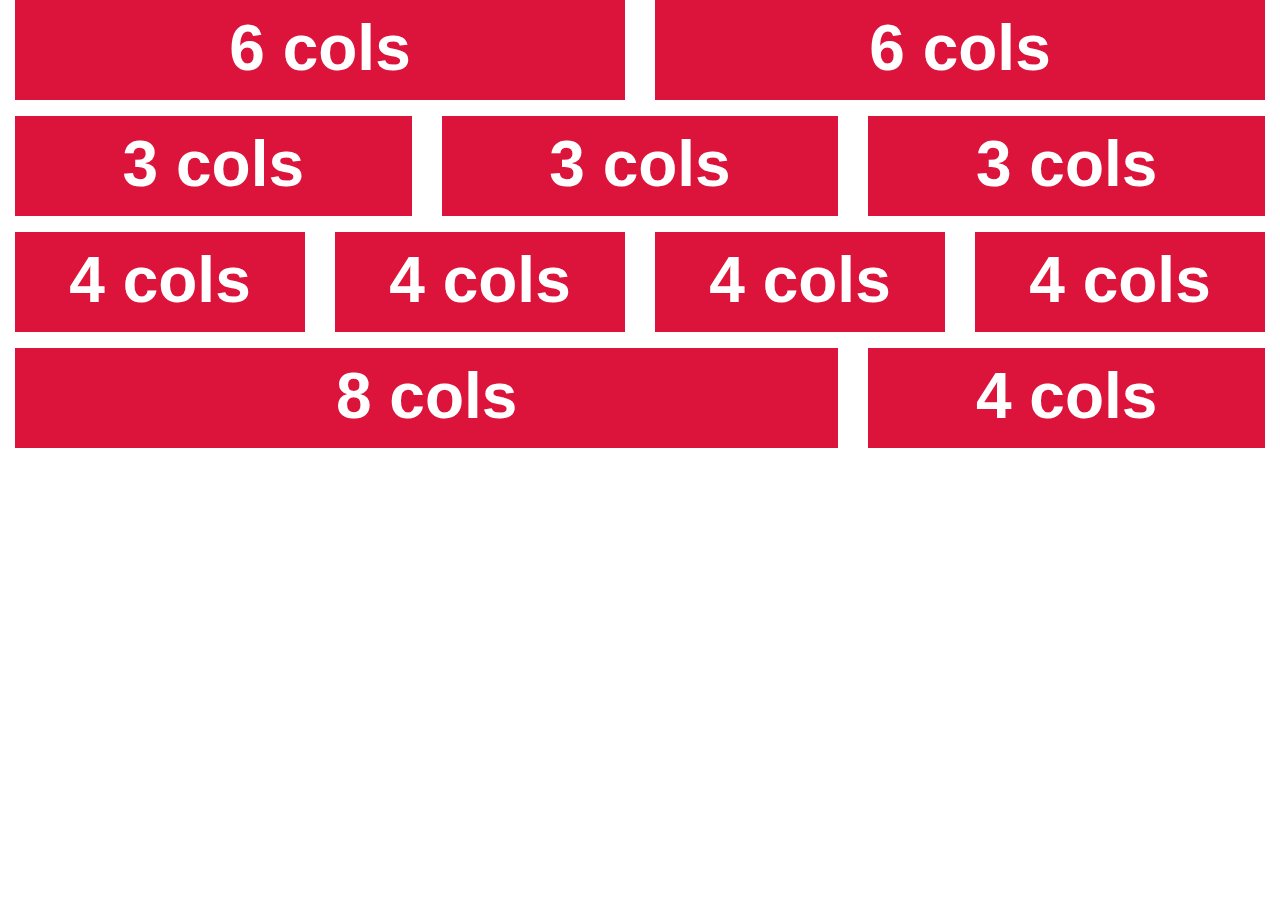
<file: index.html>
<!DOCTYPE html>
<html lang="en">
<head>
    <meta charset="UTF-8">
    <meta http-equiv="X-UA-Compatible" content="IE=edge">
    <meta name="viewport" content="width=device-width, initial-scale=1.0">
    <link rel="stylesheet" href="css/bootstrap.css">
    <link rel="stylesheet" href="css/styles.css">
    <title>Week5</title>
</head>
<body>
    
    <div class="container-fluid">
        <!-- FIRST ROW -->
        <div class="row">
            <div class="col-md-6">
                <p>6 cols</p>
            </div>
            <div class="col-md-6">
                <p>6 cols</p>
            </div>
        </div>

        <!-- SECOND ROW -->
        <div class="row">
            <div class="col-md-4"><p>3 cols</p></div>
            <div class="col-md-4"><p>3 cols</p></div>
            <div class="col-md-4"><p>3 cols</p></div>
        </div>

        <!-- THIRD ROW -->
        <div class="row">
            <div class="col-md-3"><p>4 cols</p></div>
            <div class="col-md-3"><p>4 cols</p></div>
            <div class="col-md-3"><p>4 cols</p></div>
            <div class="col-md-3"><p>4 cols</p></div>
        </div>

        <!-- FOURTH -->
        <div class="row">
            <div class="col-md-8"><p>8 cols</p></div>
            <div class="col-md-4"><p>4 cols</p></div>
        </div>
    </div>

    


    <script type="text/javascript" src="/js/jquery-3.6.1.min.js"></script>
    <script type="text/javascript" src="/js/bootstrap.js"></script>
    
</body>
</html>
</file>
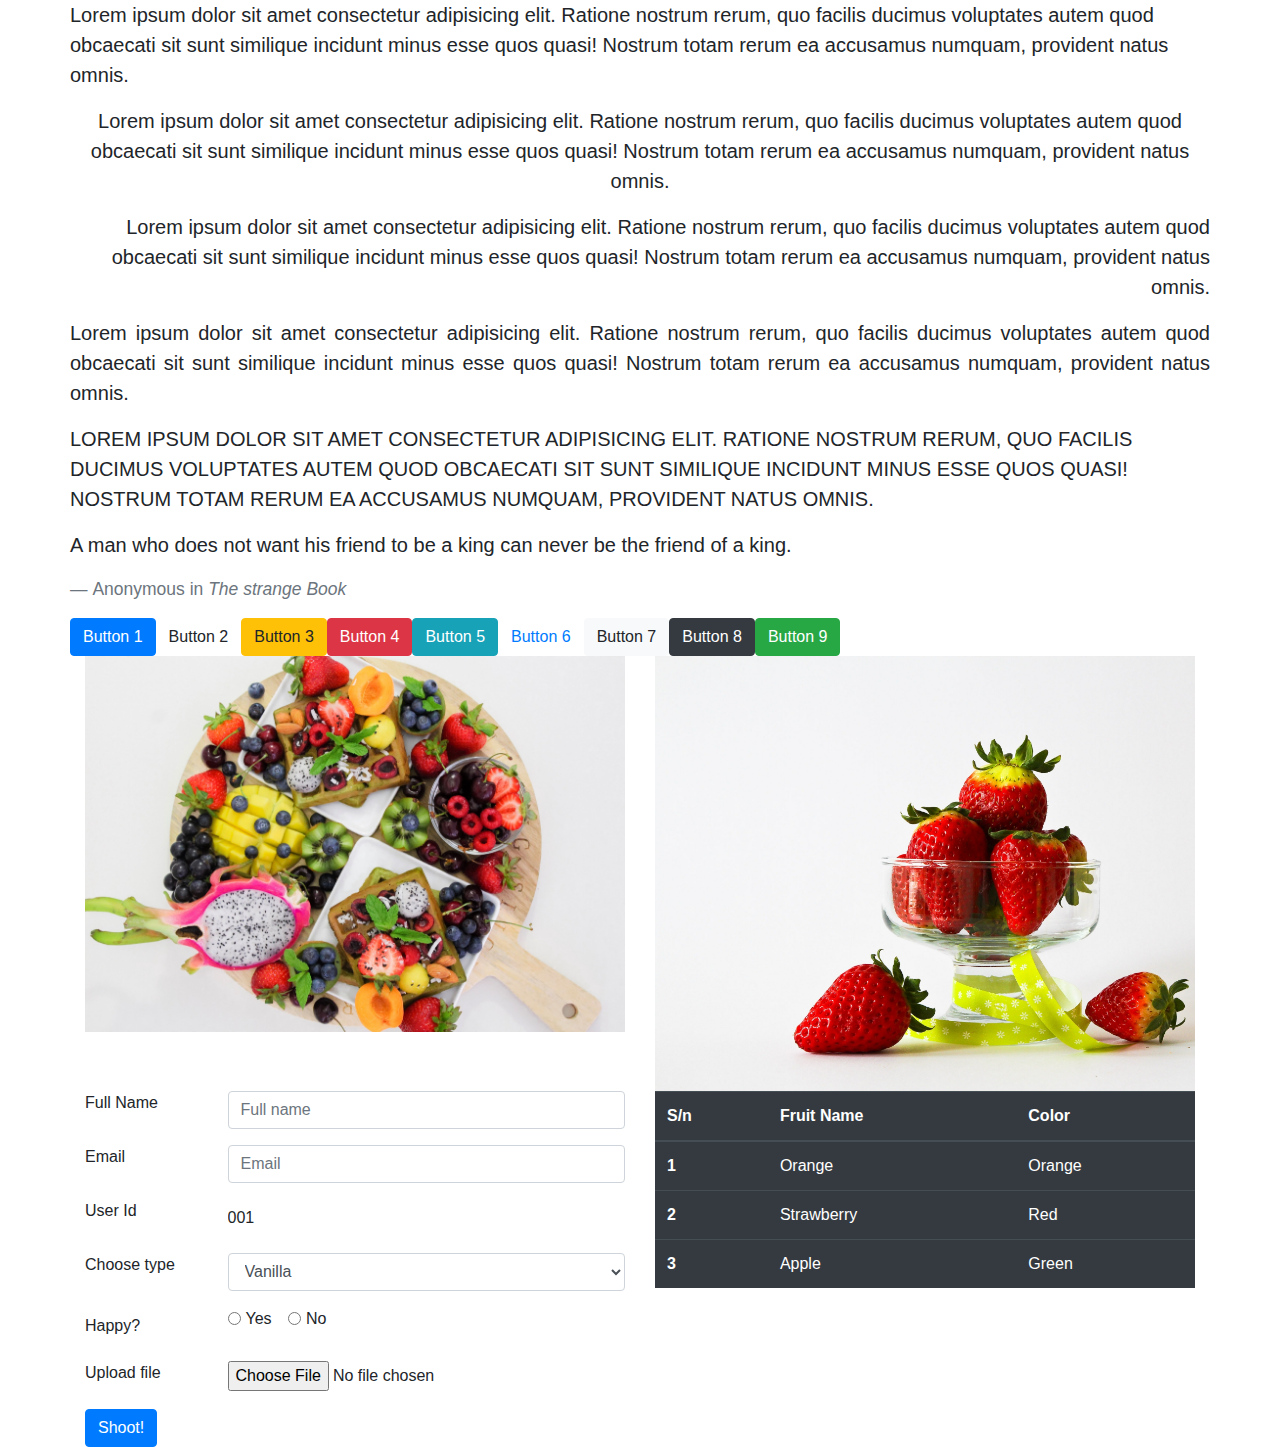
<file: index2.html>
<!DOCTYPE html>
<html lang="en">
<head>
    <meta charset="UTF-8">
    <meta http-equiv="X-UA-Compatible" content="IE=edge">
    <meta name="viewport" content="width=device-width, initial-scale=1.0">
    <link rel="stylesheet" href="css/bootstrap.min.css">
    <title>Bootstrap Day 2: Week 6</title>
</head>
<body>

    <!-- 5 PARAGRAPH -->
    <div class="container">
        <div class="row">
            <p class="lead text-left">
                Lorem ipsum dolor sit amet consectetur adipisicing elit. Ratione nostrum rerum, quo facilis ducimus voluptates autem quod obcaecati sit sunt similique incidunt minus esse quos quasi! Nostrum totam rerum ea accusamus numquam, provident natus omnis.
            </p>
            <p class="lead text-center">
                Lorem ipsum dolor sit amet consectetur adipisicing elit. Ratione nostrum rerum, quo facilis ducimus voluptates autem quod obcaecati sit sunt similique incidunt minus esse quos quasi! Nostrum totam rerum ea accusamus numquam, provident natus omnis.
            </p>
            <p class="lead text-right">
                Lorem ipsum dolor sit amet consectetur adipisicing elit. Ratione nostrum rerum, quo facilis ducimus voluptates autem quod obcaecati sit sunt similique incidunt minus esse quos quasi! Nostrum totam rerum ea accusamus numquam, provident natus omnis.
            </p>
            <p class="lead text-justify">
                Lorem ipsum dolor sit amet consectetur adipisicing elit. Ratione nostrum rerum, quo facilis ducimus voluptates autem quod obcaecati sit sunt similique incidunt minus esse quos quasi! Nostrum totam rerum ea accusamus numquam, provident natus omnis.
            </p>
            <p class="lead text-uppercase">
                Lorem ipsum dolor sit amet consectetur adipisicing elit. Ratione nostrum rerum, quo facilis ducimus voluptates autem quod obcaecati sit sunt similique incidunt minus esse quos quasi! Nostrum totam rerum ea accusamus numquam, provident natus omnis.
            </p>
            <blockquote class="blockquote">
                <p>A man who does not want his friend to be a king can never be the friend of a king.</p>
                <footer class="blockquote-footer">Anonymous in <cite>The strange Book</cite> </footer>
            </blockquote>
        </div>

        <div class="row">
            <button type="button" class="btn btn-primary">Button 1</button>
            <button type="button" class="btn btn-default">Button 2</button>
            <button type="button" class="btn btn-warning">Button 3</button>
            <button type="button" class="btn btn-danger">Button 4</button>
            <button type="button" class="btn btn-info">Button 5</button>
            <button type="button" class="btn btn-link">Button 6</button>
            <button type="button" class="btn btn-light">Button 7</button>
            <button type="button" class="btn btn-dark">Button 8</button>
            <button type="button" class="btn btn-success">Button 9</button>
        </div>
        
    </div>
    
    <!-- 2 RESPONSIVE IMAGES -->
    <div class="container">
        <div class="row">
            <!-- IMAGE 1 -->
            <div class="col-md-6">
                <img src="images/pexels-jane-doan-1171170.jpg" alt="fruit" class="img-fluid">
            </div>
            <!-- IMAGE 2 -->
            <div class="col-md-6">
                <img src="images/pexels-pixabay-36736.jpg" alt="fruit" class="img-fluid">
            </div>
        </div>
    </div>
    <!-- FORM AND TABLE -->
    <div class="container">
        <div class="row">
            <!-- FORM -->
            <form action="" class="form col-md-6">
                <div class="form-group row">
                    <label for="fullname" class="col-md-3 control-label">Full Name</label>
                    <div class="col-md-9">
                        <input type="text" placeholder="Full name" class="form-control" id="fullname">
                    </div>
                </div>
                <div class="form-group row">
                    <label for="email" class="col-md-3 control-label">Email</label>
                    <div class="col-md-9">
                        <input type="email" placeholder="Email" class="form-control" id="email">
                    </div>
                </div>

                    <div class="form-group row">
                        <label for="userid" class="col-md-3 control-label">User Id</label>
                        <div class="col-md-9">
                            <input type="number" readonly class="form-control-plaintext" id="userid" value="001" placeholder="001">
                        </div>
                    </div>
                

                <div class="form-group row">
                    <label for="choosetype" class="col-md-3 control-label">Choose type</label>
                    <div class="col-md-9">
                        <select name="" id="" class="form-control" id="choosetype">
                            <option value="vanilla">Vanilla</option>
                            <option value="classic">Classic</option>
                            <option value="prime">Prime</option>
                        </select>
                    </div>
                </div>
                <!-- RADIO BUTTON STARTS -->
                <fieldset class="form-group row">
                    <div class="col-md-3">
                        <legend class="col-form-label"> Happy? </legend>
                    </div>
                    <div class="col-md-9">
                        <div class="form-check form-check-inline">
                            <!-- <label>Happy?</label> -->
                            <input type="radio" name="happy" class="form-check-input" id="happyyes" value="yes"> <label class="form-check-label" for="happyyes">Yes</label>
                        </div>
        
                        <div class="form-check form-check-inline">
                            <input type="radio" name="happy" class="form-check-input"id="happyno" value="no"> <label class="form-check-label" for="happyno">No</label>
                        </div>
                    </div>
                </fieldset>
                <!-- RADIO BUTTON STOPS -->
                <div class="form-group row">
                    <label class="col-md-3">Upload file</label>
                    <div class="col-md-9">
                        <input type="file" class="form-control-file">
                    </div>
                </div>
                
                <button type="submit" class="btn btn-primary">Shoot!</button>
            </form>
            <!-- TABLE -->
            <div class="col-md-6">
                <table class="table table-dark">
                    <thead>
                        <tr>
                            <th>S/n</th>
                            <th>Fruit Name</th>
                            <th>Color</th>
                        </tr>
                        
                    </thead>
                    <tbody>
                        <tr>
                            <th>1</th>
                            <td>Orange</td>
                            <td>Orange</td>
                        </tr>
                        <tr>
                            <th>2</th>
                            <td>Strawberry</td>
                            <td>Red</td>
                        </tr>
                        <tr>
                            <th>3</th>
                            <td>Apple</td>
                            <td>Green</td>
                        </tr>
                    </tbody>
                </table>
            </div>
        </div>
    </div>

    <script type="text/javascript" src="js/jquery-3.6.1.min.js"></script>
    <script type="text/javascript" src="js/bootstrap.min.js"></script>
</body>
</html>
</file>
<file: css/styles.css>
p{
    background-color: crimson;
    height: 100px;
    text-align: center;
    font-size: 4em;
    font-weight: bold;
    color: #fff;
}
</file>
